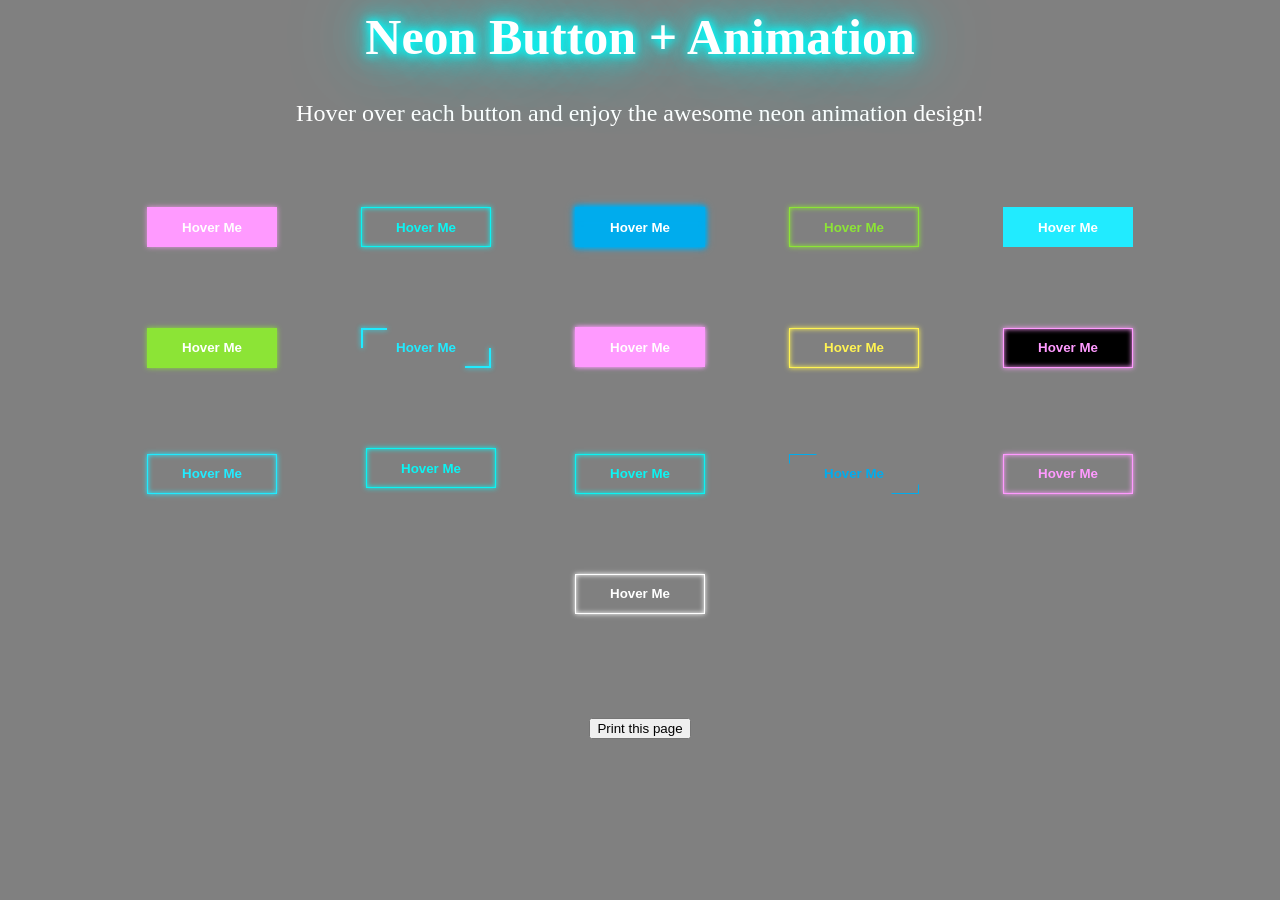
<file: index.html>
<html>
<head>
  <link rel="stylesheet" href="style.css">
</head>
<body>
<h1>Neon Button + Animation</h1>
<p>Hover over each button and enjoy the awesome neon animation design!</p>
<div class="frame">
  <button class="custom-btn btn-1">Hover Me</button>
  <button class="custom-btn btn-2">Hover Me</button>
  <button class="custom-btn btn-3">Hover Me</button>
  <button class="custom-btn btn-4">Hover Me</button>
  <button class="custom-btn btn-5"><span>Hover Me</span></button>
  <button class="custom-btn btn-6"><span>Hover Me</span></button>
  <button class="custom-btn btn-7"><span>Hover Me</span></button>
  <button class="custom-btn btn-8">Hover Me</button>
  <button class="custom-btn btn-9">Hover Me</button>
  <button class="custom-btn btn-10">Hover Me</button>
  <button class="custom-btn btn-11">Hover Me</button>
  <button class="custom-btn btn-12"><span>Click Me!</span><span>Hover Me</span></button>
  <button class="custom-btn btn-13">Hover Me</button>
  <button class="custom-btn btn-14">Hover Me</button>
  <button class="custom-btn btn-15">Hover Me</button>
  <button class="custom-btn btn-16"><span>Hover Me</span></button>
  <p style="font-family: 'Megrim', cursive;">
    <button onclick="window.print()">Print this page</button>
  </p>
</div>
</body>
</html>
</file>
<file: style.css>
body {
  background: grey;
  color: #fff;
}
h1 {
  position: relative;
  text-align: center;
  font-size: 50px;
  font-family: 'Megrim', cursive;
  text-shadow: 0 0 10px #0bf4f3, 0 0 10px #0bf4f3, 0 0 20px #0bf4f3, 0 0 40px #0bf4f3, 0 0 80px #0bf4f3;
}
p {
  font-family: 'Pompiere', cursive;
  font-weight: 300;
  text-align: center;
  font-size: 24px;
  color: #fff;
}
.frame {
  width: 90%;
  margin: 40px auto;
  text-align: center;
}
button {
  margin: 40px;
}
.custom-btn {
  color: #fff;
  width: 130px;
  height: 40px;
  padding: 10px 25px;
  font-family: 'Lato', sans-serif;
  font-weight: 700;
  background: transparent;
  cursor: pointer;
  transition: all 0.3s ease;
  position: relative;
  display: inline-block;
}
/* 1 */
.btn-1 {
  border: none;
  background-color: #ff9aff;
  box-shadow: 0 0 5px #ef97e8;
}
.btn-1:hover {
  box-shadow: 0 0 10px #ef97e8, 0 0 20px #ef97e8, 0 0 20px #fff inset;
}
/* 2 */
.btn-2 {
  color: #0bf4f3;
  border: 1px solid #0bf4f3;
  box-shadow: 0 0 5px #0bf4f3, 0 0 5px #0bf4f3 inset;
}
.btn-2:before {
  height: 0%;
  width: 2px;
}
.btn-2:hover {
  color: #fff;
  box-shadow: inset 0 0 10px #0bf4f3, 0 0 20px #0bf4f3 inset, 0 0 20px #0bf4f3 inset;
}
/* 3 */
.btn-3 {
  background: #00aced;
  box-shadow: 0 0 5px #00aced, 0 0 8px #00aced;
  line-height: 42px;
  padding: 0;
  border: none;
  z-index: 2;
  -webkit-transition: all 0.3s linear;
  transition: all 0.3s linear;
}
.btn-3:hover {
  background-color: transparent;
  color: #00aced;
  box-shadow: 0 5px 3px -3px #00aced, 0 -5px 3px -3px #00aced, 0 5px 3px -3px #00aced, 0 -5px 3px -3px #00aced;
}
.btn-3:before, .btn-3:after {
  position: absolute;
  content: "";
  left: 0;
  width: 100%;
  height: 50%;
  right: 0;
  z-index: -1;
  background: #00aced;
  box-shadow: 0 0 5px #00aced;
  transition: all 0.3s ease;
}
.btn-3:before {
  top: 0;
}
.btn-3:after {
  bottom: 0;
}
.btn-3:hover:before, .btn-3:hover:after {
  height: 0;
  background-color: #00aced;
}
/* 4 */
.btn-4 {
  color: #8ce436;
  padding: 0;
  border: 1px solid #8ce436;
  box-shadow: 0 0 5px #8ce436, 0 0 5px inset;
}
.btn-4:after {
  position: absolute;
  content: "";
  top: 5px;
  left: 6px;
  width: 90%;
  height: 70%;
  border: 1px solid #8ce436;
  box-shadow: 0 0 5px #8ce436 inset;
  opacity: 0;
  transition: all 0.3s ease;
}
.btn-4:hover:after {
  opacity: 1;
}
/* 5 */
.btn-5 {
  background: #21ebff;
  line-height: 42px;
  padding: 0;
  border: none;
}
.btn-5:hover {
  background: transparent;
  color: #21ebff;
}
.btn-5:before, .btn-5:after {
  content: '';
  position: absolute;
  top: 0;
  right: 0;
  height: 2px;
  background: #21ebff;
  width: 0;
  box-shadow: 0 0 5px #21ebff, 0 0 5px #21ebff inset;
  transition: 400ms ease all;
}
.btn-5:after {
  right: inherit;
  top: inherit;
  left: 0;
  bottom: 0;
}
.btn-5:hover:before, .btn-5:hover:after {
  width: 100%;
  transition: 800ms ease all;
}
/* 6 */
.btn-6 {
  background: #8ce436;
  line-height: 40px;
  padding: 0;
  border: none;
  box-shadow: 0 0 5px #8ce436;
}
.btn-6 span {
  position: relative;
  display: block;
  width: 100%;
  height: 100%;
}
.btn-6:hover {
  background: transparent;
}
.btn-6:before, .btn-6:after {
  position: absolute;
  content: "";
  height: 0%;
  width: 2px;
  background: #8ce436;
  box-shadow: 0 0 5px #8ce436;
}
.btn-6:before {
  right: 0;
  top: 0;
  transition: all 500ms ease;
}
.btn-6:after {
  left: 0;
  bottom: 0;
  transition: all 500ms ease;
}
.btn-6:hover:before {
  transition: all 500ms ease;
  height: 100%;
}
.btn-6:hover:after {
  transition: all 500ms ease;
  height: 100%;
}
.btn-6 span:before, .btn-6 span:after {
  position: absolute;
  content: "";
  background: #8ce436;
  box-shadow: 0 0 5px #8ce436;
}
.btn-6 span:before {
  left: 0;
  top: 0;
  width: 0%;
  height: 2px;
  transition: all 500ms ease;
}
.btn-6 span:after {
  right: 0;
  bottom: 0;
  width: 0%;
  height: 2px;
  transition: all 500ms ease;
}
.btn-6 span:hover:before {
  width: 100%;
}
.btn-6 span:hover:after {
  width: 100%;
}
/* 7 */
.btn-7 {
  color: #21ebff;
  line-height: 40px;
  padding: 0;
  border: none;
}
.btn-7 span {
  position: relative;
  display: block;
  width: 100%;
  height: 100%;
}
.btn-7:before, .btn-7:after {
  position: absolute;
  content: "";
  right: 0;
  bottom: 0;
  background: #21ebff;
  box-shadow: 0 0 5px #21ebff;
  transition: all 0.3s ease;
}
.btn-7:before {
  height: 50%;
  width: 2px;
}
.btn-7:after {
  width: 20%;
  height: 2px;
}
.btn-7:hover:before {
  height: 100%;
}
.btn-7:hover:after {
  width: 100%;
}
.btn-7 span:before, .btn-7 span:after {
  position: absolute;
  content: "";
  left: 0;
  top: 0;
  background: #21ebff;
  box-shadow: 0 0 5px #21ebff;
  transition: all 0.3s ease;
}
.btn-7 span:before {
  width: 2px;
  height: 50%;
}
.btn-7 span:after {
  height: 2px;
  width: 20%;
}
.btn-7 span:hover:before {
  height: 100%;
}
.btn-7 span:hover:after {
  width: 100%;
}
/* 8 */
.btn-8 {
  line-height: 40px;
  padding: 0;
  background: transparent;
  border: 1px solid #ff9aff;
  box-shadow: 0 0 5px #ff9aff, 0 0 5px #ff9aff inset;
  position: relative;
  z-index: 2;
  color: #fff;
  -webkit-perspective: 300px;
  perspective: 300px;
  -webkit-transform-style: preserve-3d;
  transform-style: preserve-3d;
}
.btn-8:hover {
  color: #ff9aff;
}
.btn-8:after {
  position: absolute;
  content: "";
  top: 0;
  left: 0;
  width: 100%;
  height: 100%;
  background: #ff9aff;
  box-shadow: 0 0 5px #ff9aff;
  z-index: -1;
  -webkit-transform-origin: center bottom;
  transform-origin: center bottom;
  -webkit-transform: rotateX(0);
  transform: rotateX(0);
  transition: all 0.3s ease;
}
.btn-8:hover:after {
  -webkit-transform: rotateX(-180deg);
  transform: rotateX(-180deg);
}
/* 9 */
.btn-9 {
  color: #fff352;
  border: 1px solid #fff352;
  box-shadow: 0 0 5px #fff352, 0 0 5px #fff352 inset;
  z-index: 2;
  transition: all 0.3s ease;
  overflow: hidden;
}
.btn-9:after {
  position: absolute;
  content: " ";
  z-index: -1;
  top: 0;
  left: 0;
  width: 100%;
  height: 100%;
  transition: all 0.3s ease;
}
.btn-9:hover {
  color: #000;
}
.btn-9:hover:after {
  background: #fff352;
  -webkit-transform: scale(2) rotate(180deg);
  transform: scale(2) rotate(180deg);
  box-shadow: 4px 4px 6px 0 white, -4px -4px 6px 0 rgba(116, 125, 136, 0.2), inset -4px -4px 6px 0 white, inset 4px 4px 6px 0 rgba(116, 125, 136, 0.3);
}
/* 10 */
.btn-10 {
  border: 1px solid #ff9aff;
  box-shadow: 0 0 5px #ff9aff, 0 0 5px #ff9aff inset;
  color: #ff9aff;
  background: #000;
  z-index: 2;
  transition: all 0.3s ease;
  overflow: hidden;
}
.btn-10:after {
  position: absolute;
  content: " ";
  top: 0;
  left: 0;
  z-index: -1;
  width: 100%;
  height: 100%;
  background: #ff9aff;
  transition: all 0.3s ease;
  -webkit-transform: scale(0);
  transform: scale(0);
}
.btn-10:hover {
  color: #fff;
}
.btn-10:hover:after {
  -webkit-transform: scale(1);
  transform: scale(1);
}
/* 11 */
.btn-11 {
  border: 1px solid #21ebff;
  color: #21ebff;
  box-shadow: 0 0 5px #21ebff, 0 0 5px #21ebff inset;
  transition: all 0.3s ease;
}
.btn-11:hover {
  text-shadow: 0 0 20px #21ebff, 0 0 50px rgba(33, 235, 255, 0.9), 0 0 75px rgba(33, 235, 255, 0.8), 0 0 76px rgba(33, 235, 255, 0.7), 0 0 77px rgba(33, 235, 255, 0.6), 0 0 78px rgba(33, 235, 255, 0.5), 0 0 79px rgba(33, 235, 255, 0.4), 0 0 80px rgba(33, 235, 255, 0.3), 0 0 85px rgba(33, 235, 255, 0.2), 0 0 99px rgba(33, 235, 255, 0.1);
}
/* 12 */
.btn-12 {
  color: #0bf4f3;
  position: relative;
  right: 20px;
  bottom: 20px;
  border: none;
  width: 130px;
  height: 40px;
  line-height: 40px;
  -webkit-perspective: 230px;
  perspective: 230px;
}
.btn-12 span {
  display: block;
  position: absolute;
  width: 130px;
  height: 40px;
  border: 1px solid #0bf4f3;
  box-shadow: 0 0 5px #0bf4f3, 0 0 5px #0bf4f3 inset;
  margin: 0;
  text-align: center;
  -webkit-box-sizing: border-box;
  -moz-box-sizing: border-box;
  box-sizing: border-box;
  -webkit-transition: all 0.3s;
  transition: all 0.3s;
}
.btn-12 span:nth-child(1) {
  box-shadow: 0 0 5px #0bf4f3, 0 0 5px #0bf4f3 inset;
  -webkit-transform: rotateX(90deg);
  -moz-transform: rotateX(90deg);
  transform: rotateX(90deg);
  -webkit-transform-origin: 50% 50% -20px;
  -moz-transform-origin: 50% 50% -20px;
  transform-origin: 50% 50% -20px;
}
.btn-12 span:nth-child(2) {
  -webkit-transform: rotateX(0deg);
  -moz-transform: rotateX(0deg);
  transform: rotateX(0deg);
  -webkit-transform-origin: 50% 50% -20px;
  -moz-transform-origin: 50% 50% -20px;
  transform-origin: 50% 50% -20px;
}
.btn-12:hover span:nth-child(1) {
  -webkit-transform: rotateX(0deg);
  -moz-transform: rotateX(0deg);
  transform: rotateX(0deg);
}
.btn-12:hover span:nth-child(2) {
  background: #000;
  color: #000;
  box-shadow: 0 0 5px #0bf4f3, 0 0 5px #0bf4f3 inset;
  -webkit-transform: rotateX(-90deg);
  -moz-transform: rotateX(-90deg);
  transform: rotateX(-90deg);
}
/* 13 */
.btn-13 {
  color: #0bf4f3;
  box-shadow: 0 0 5px #0bf4f3, 0 0 5px #0bf4f3 inset;
  border: 1px solid #0bf4f3;
  z-index: 1;
}
.btn-13:after {
  position: absolute;
  content: "";
  width: 100%;
  height: 0;
  bottom: 0;
  left: 0;
  z-index: -1;
  box-shadow: 0 0 5px #0bf4f3, 0 0 5px #0bf4f3 inset;
  transition: all 0.3s ease;
}
.btn-13:hover:after {
  top: 0;
  height: 100%;
}
.btn-13:active {
  top: 2px;
}
/* 14 */
.btn-14 {
  position: relative;
  color: #00aced;
  border: none;
  z-index: 2;
}
.btn-14:before, .btn-14:after {
  position: absolute;
  content: "";
  width: 20%;
  height: 20%;
  border: 1px solid;
  z-index: -1;
  transition: all 0.3s ease;
}
.btn-14:before {
  top: 0;
  left: 0;
  border-bottom-color: transparent;
  border-right-color: transparent;
  border-top-color: #00aced;
  border-left-color: #00aced;
}
.btn-14:after {
  bottom: 0;
  right: 0;
  border-top-color: transparent;
  border-left-color: transparent;
  border-bottom-color: #00aced;
  border-right-color: #00aced;
}
.btn-14:hover:before, .btn-14:hover:after {
  border-color: #00aced;
  height: 100%;
  width: 100%;
  box-shadow: 0 0 5px #00aced, 0 0 5px #00aced inset;
}
/* 15 */
.btn-15 {
  color: #ff9aff;
  border: 1px solid #ff9aff;
  box-shadow: 0 0 5px #ff9aff, 0 0 5px #ff9aff inset;
  z-index: 1;
}
.btn-15:after {
  position: absolute;
  content: "";
  width: 0;
  height: 100%;
  top: 0;
  right: 0;
  z-index: -1;
  background: #ff9aff;
  box-shadow: 0 0 20px #ff9aff;
  transition: all 0.3s ease;
}
.btn-15:hover {
  color: #fff;
}
.btn-15:hover:after {
  left: 0;
  width: 100%;
}
.btn-15:active {
  top: 2px;
}
/* 16 */
.btn-16 {
  border: 1px solid #fff;
  box-shadow: 0 0 5px #fff, 0 0 5px #fff inset;
}
.btn-16:after {
  position: absolute;
  content: "";
  width: 0;
  height: 100%;
  top: 0;
  left: 0;
  direction: rtl;
  z-index: -1;
  box-shadow: -7px -7px 20px 0px #fff9, -4px -4px 5px 0px #fff9, 7px 7px 20px 0px #0002, 4px 4px 5px 0px #0001;
  transition: all 0.3s ease;
}
.btn-16:hover {
  box-shadow: white -1px -1px, -2px -2px, white -3px -3px, rgba(255, 255, 255, 0.9) -4px -4px, rgba(255, 255, 255, 0.8) -5px -5px, rgba(255, 255, 255, 0.7) -6px -6px, rgba(255, 255, 255, 0.6) -7px -7px, rgba(255, 255, 255, 0.5) -8px -8px, rgba(255, 255, 255, 0.4) -9px -9px, rgba(255, 255, 255, 0.3) -10px -10px, rgba(255, 255, 255, 0.2) -11px -11px, rgba(255, 255, 255, 0.1) -12px -12px;
}
.btn-16:hover:after {
  left: auto;
  right: 0;
  width: 100%;
}
.btn-16:active {
  top: 2px;
}
</file>
